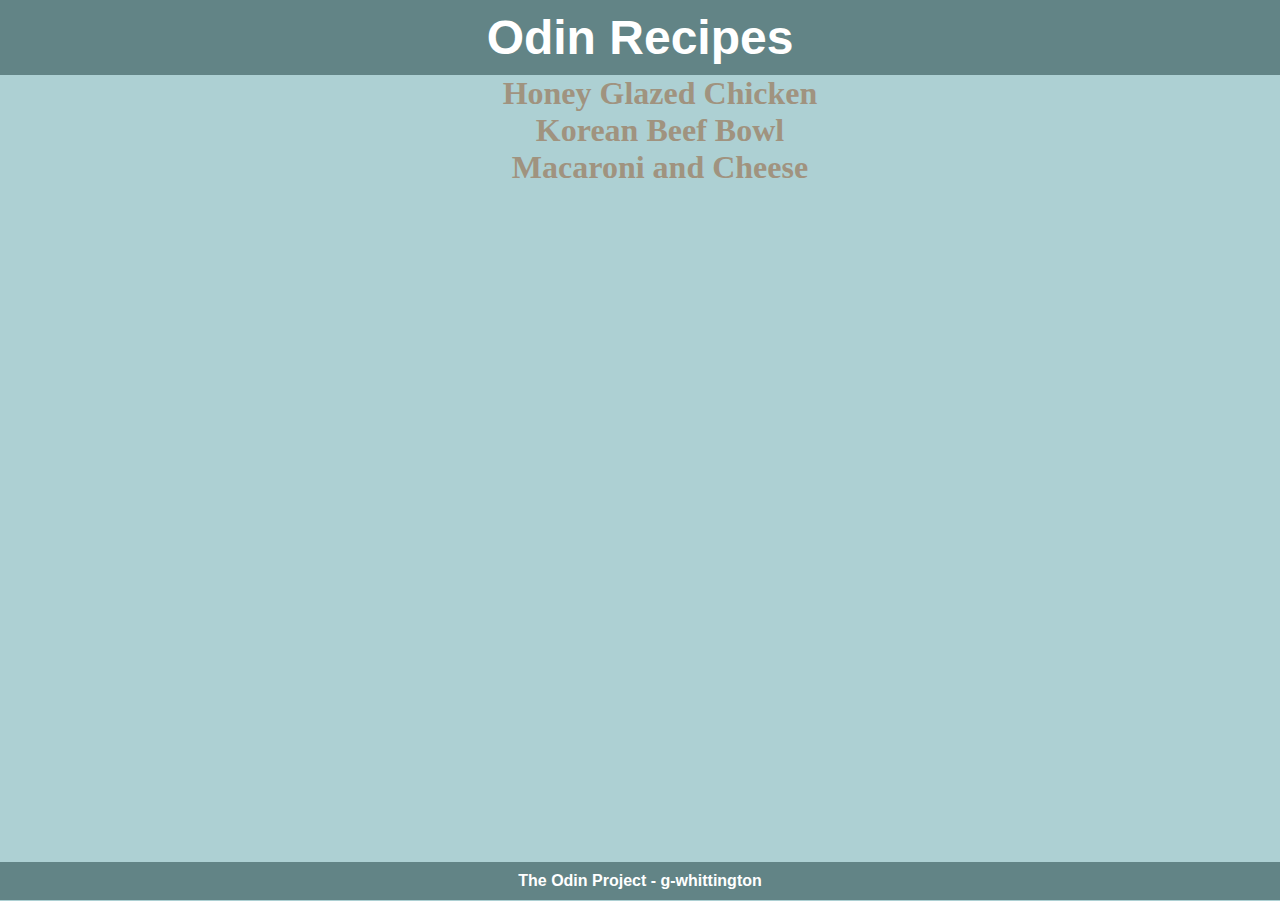
<file: index.html>
<!DOCTYPE html>
<html lang="en">
  <head>
    <meta charset="UTF-8">
    <meta name="viewport" content="width=device-width, initial-scale=1.0">
    <link rel="stylesheet" href="./style.css">
    <title>Odin Recipes</title>
  </head>
  <body>
    <div class="header">
      <h1 class="heading">Odin Recipes</h1>
    </div>
        
    <div class="list-container">
      <ul class="list-ul">
        <li><a href="recipes/chicken.html">Honey Glazed Chicken</a></li>
        <li><a href="recipes/beef.html">Korean Beef Bowl</a></li>
        <li><a href="recipes/mac.html">Macaroni and Cheese</a></li>
      </ul>
    </div>

    <div class="footer">
      <h6 class="heading">The Odin Project - g-whittington</h6>
    </div>
  </body>
</html>
</file>
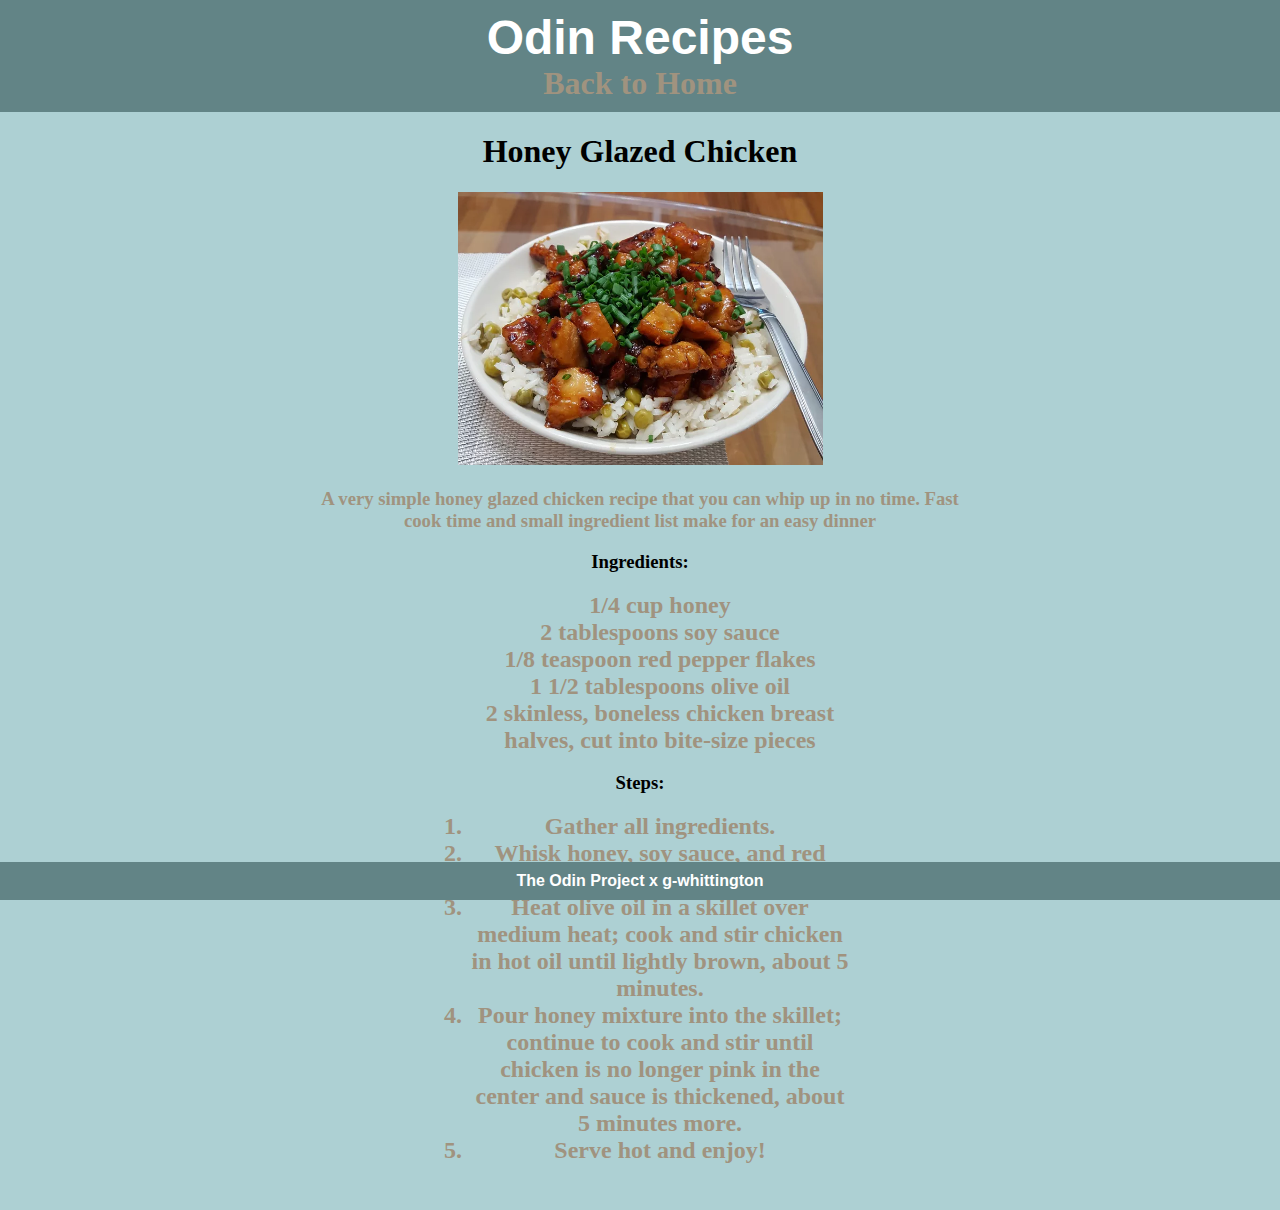
<file: recipes/chicken.html>
<!DOCTYPE html>
<html lang="en">
  <head>
    <meta charset="UTF-8">
    <meta name="viewport" content="width=device-width, initial-scale=1.0">
    <link rel="stylesheet" href="../style.css">
    <title>Honey Glazed Chicken</title>
  </head>
  <body>
    <div class="header">
      <h1 class="heading">Odin Recipes</h1>
      <a href="../index.html">Back to Home</a>
    </div>

    <div class="recipe-body">
      <h1>Honey Glazed Chicken</h1>

      <img id="chicken-img" src="img/chicken.png" alt="Finished Honey Glazed Chicken Dish">
  
      <div class="description">
        <h3>
          A very simple honey glazed chicken recipe that you can whip up in no time.
          Fast cook time and small ingredient list make for an easy dinner 
        </h3>
      </div>
  
      <h3>Ingredients:</h3>
      <div class="list-container">
        <ul class="list-ul">
          <li>1/4 cup honey</li>
          <li>2 tablespoons soy sauce</li>
          <li>1/8 teaspoon red pepper flakes</li>
          <li>1 1/2 tablespoons olive oil</li>
          <li>2 skinless, boneless chicken breast halves, cut into bite-size pieces</li>
        </ul>
      </div>
  
      <h3>Steps:</h3>
      <div class="list-container">
        <ol class="list-ol">
          <li>Gather all ingredients.</li>
          <li>Whisk honey, soy sauce, and red pepper flakes in a bowl; set aside.</li>
          <li>
            Heat olive oil in a skillet over medium heat; cook and stir chicken in hot
            oil until lightly brown, about 5 minutes.
          </li>
          <li>
            Pour honey mixture into the skillet; continue to cook and stir until chicken is
            no longer pink in the center and sauce is thickened, about 5 minutes more.
          </li>
          <li>Serve hot and enjoy!</li>
        </ol>
      </div>
    </div>

    <div class="footer">
      <h6 class="heading">The Odin Project x g-whittington</h6>
    </div>
  </body>
</html>
</file>
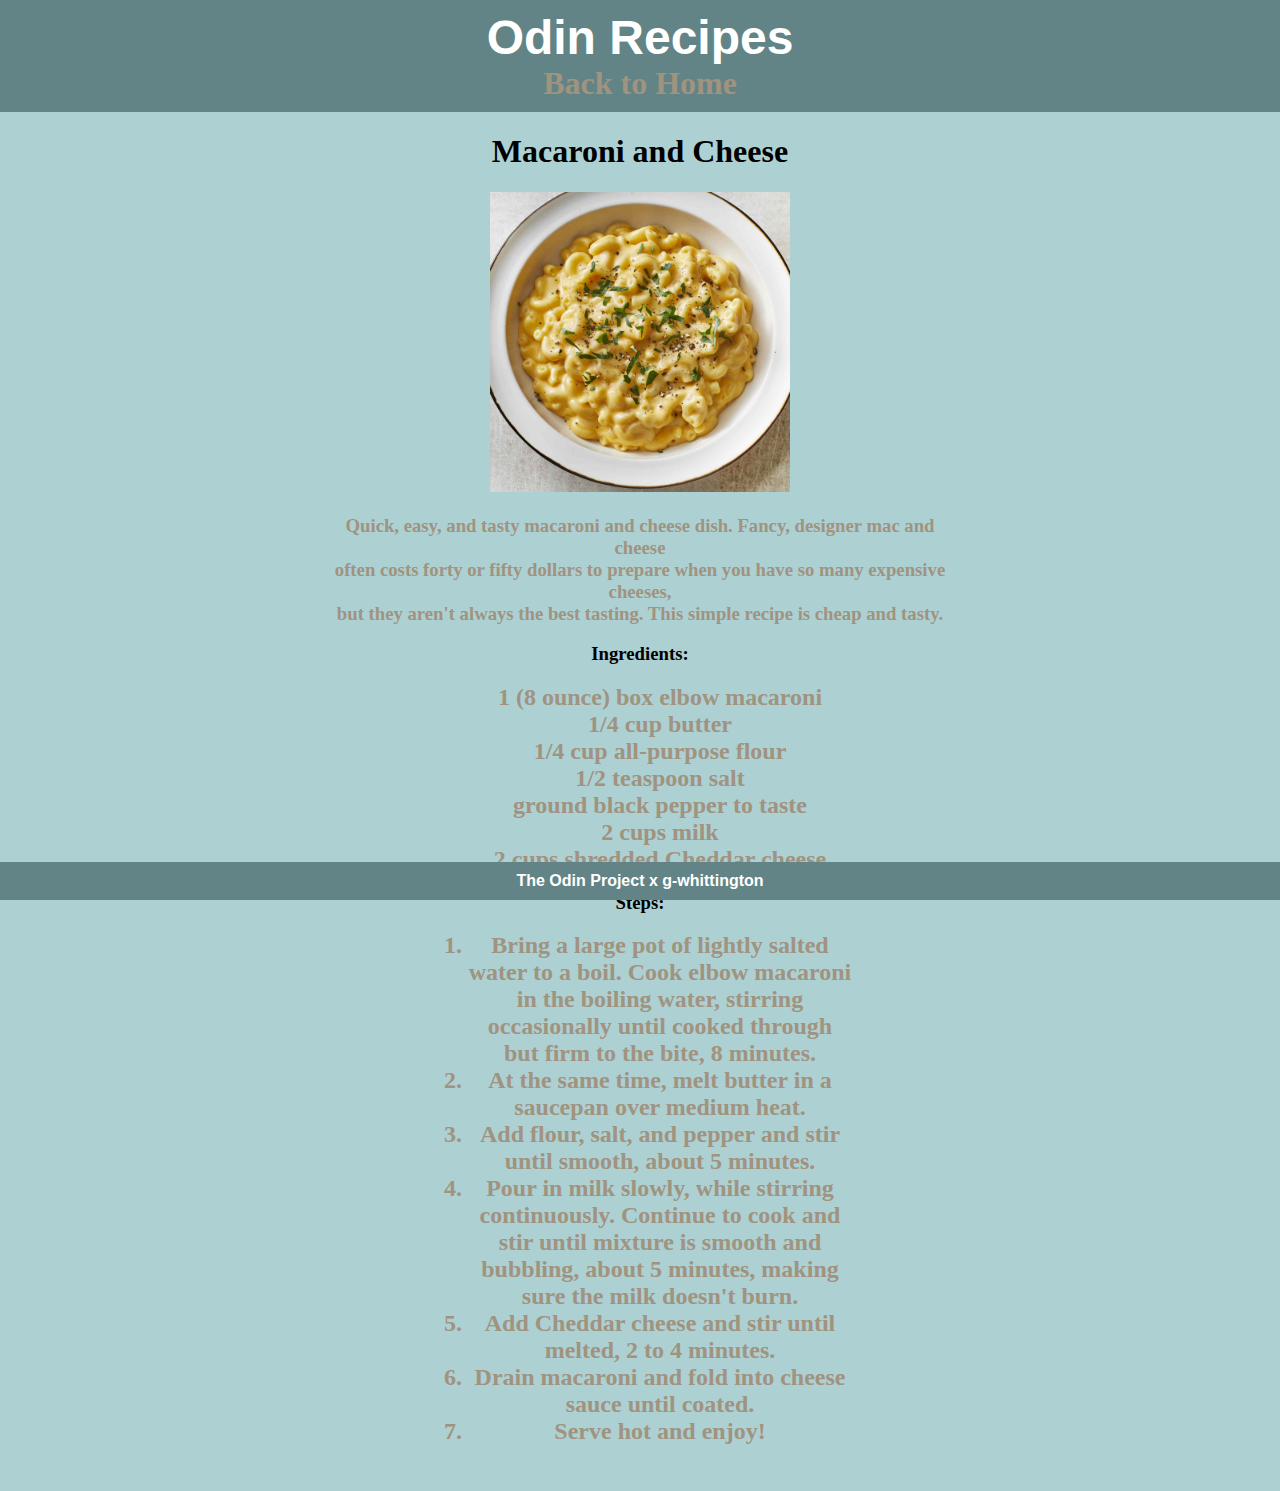
<file: recipes/mac.html>
<!DOCTYPE html>
<html lang="en">
  <head>
    <meta charset="UTF-8">
    <meta name="viewport" content="width=device-width, initial-scale=1.0">
    <link rel="stylesheet" href="../style.css">
    <title>Macaroni and Cheese</title>
  </head>
  <body>
    <div class="header">
      <h1 class="heading">Odin Recipes</h1>
      <a href="../index.html">Back to Home</a>
    </div>

    <div class="recipe-body">
      <h1>Macaroni and Cheese</h1>

      <img src="img/mac.png" alt="Finished Honey Glazed Chicken Dish">
  
      <div class="description">
        <h3>
          Quick, easy, and tasty macaroni and cheese dish. Fancy, designer mac and cheese<br>
          often costs forty or fifty dollars to prepare when you have so many expensive cheeses,<br>
          but they aren't always the best tasting. This simple recipe is cheap and tasty.
        </h3>
      </div>
  
      <h3>Ingredients:</h3>
      <div class="list-container">
        <ul class="list-ul">
          <li>1 (8 ounce) box elbow macaroni</li>
          <li>1/4 cup butter</li>
          <li>1/4 cup all-purpose flour</li>
          <li>1/2 teaspoon salt</li>
          <li>ground black pepper to taste</li>
          <li>2 cups milk</li>
          <li>2 cups shredded Cheddar cheese</li>
        </ul>
      </div>
  
      <h3>Steps:</h3>
      <div class="list-container">
        <ol class="list-ol">
          <li>
            Bring a large pot of lightly salted water to a boil. Cook elbow macaroni in the boiling water,
            stirring occasionally until cooked through but firm to the bite, 8 minutes.
          </li>
          <li>At the same time, melt butter in a saucepan over medium heat.</li>
          <li>Add flour, salt, and pepper and stir until smooth, about 5 minutes.</li>
          <li>
            Pour in milk slowly, while stirring continuously. Continue to cook and stir until mixture is smooth
            and bubbling, about 5 minutes, making sure the milk doesn't burn.
          </li>
          <li>Add Cheddar cheese and stir until melted, 2 to 4 minutes.</li>
          <li>Drain macaroni and fold into cheese sauce until coated.</li>
          <li>Serve hot and enjoy!</li>
        </ol>
      </div>
    </div>

    <div class="footer">
      <h6 class="heading">The Odin Project x g-whittington</h6>
    </div>
  </body>
</html>
</file>
<file: style.css>
body {
    margin: 0;
    position: relative;
    min-height: 95vh;
    padding-bottom: 46px;
    background-color: #add0d3;
}

.header,
.footer {
    background-color: #628486;
    text-align: center;
    padding-top: 10px;
    padding-bottom: 10px;
}

.footer {
    width: 100%;
    position: fixed;
    bottom: 0px;
}

.heading {
    margin: 0;
    color: white;
    font-size: 48px;
    font-weight: bold;
    font-family: "Times New Roaman", sans-serif;
}  

.footer .heading{
    font-size: 16px;
}

.list-container {
    width: 100%;
    text-align: center;
    margin: 0 auto;
}

.list-ul,
.list-ol {
    width: 30%;
    margin: 0 auto;
    color: #a0937f;
    font-weight: bold;
    font-size: 24px;
}

.list-ul {
    list-style: none;
}

a {
    color:#a0937f; /* Unvisited link  */
    text-decoration: none;
    font-weight: bold;
    font-size: 32px;
}         
a:visited {color:#a0937f;} /* Visited link    */
a:hover {color:#a0937f;}   /* Mouse over link */
a:active {color:#a0937f;}  /* Selected link   */

img {
    width: 300px;
    height: auto;
    margin-left: 25px;
    margin-right: 25px;
}

#chicken-img {
    width: 365px;
}

.img-container {
    width: 100%;
    text-align: center;
    margin: 0 auto;
}

.recipe-body {
    text-align: center;
}

.description {
    width: 50%;
    margin: 0 auto;
    color: #a0937f;
}
</file>
